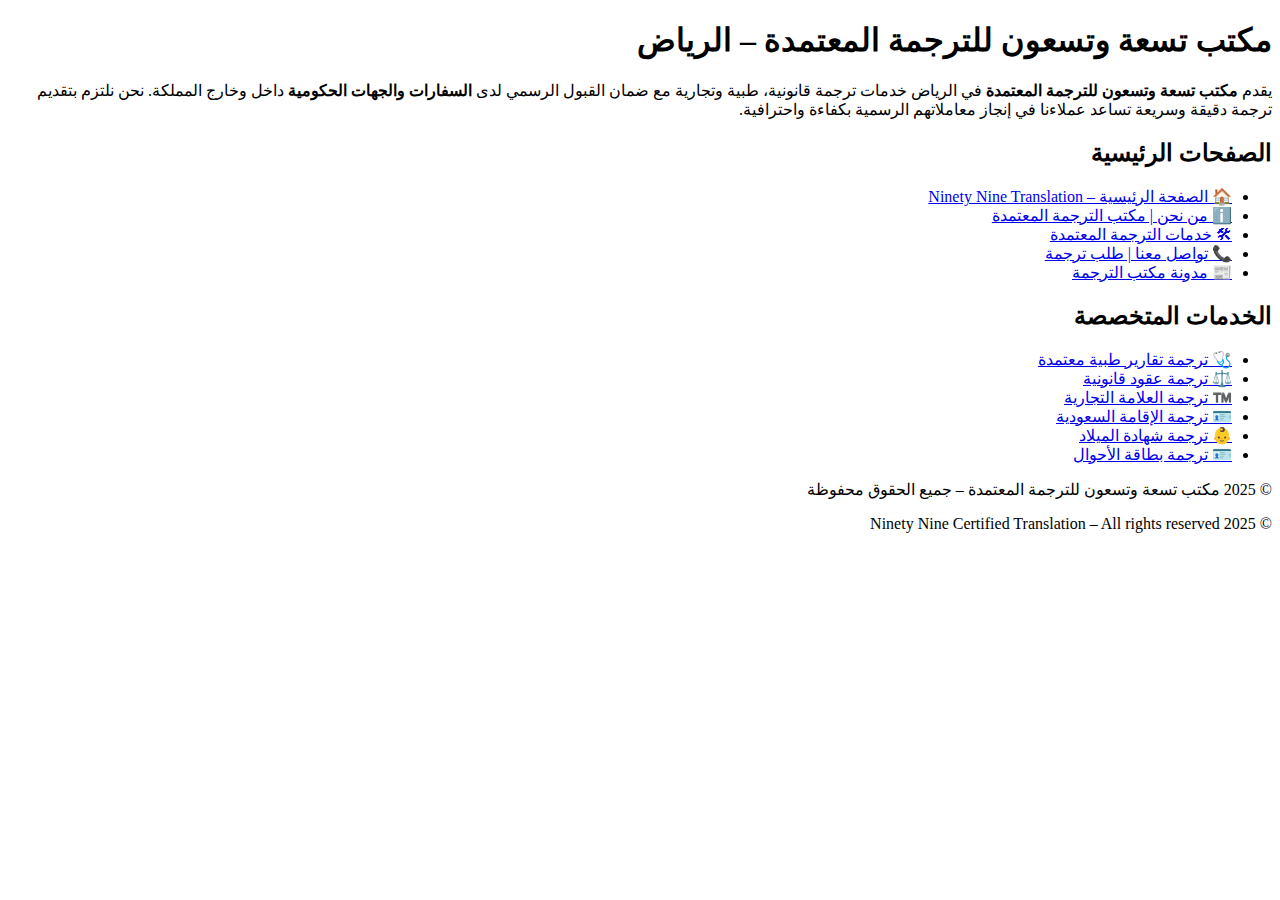
<file: index.html>
<!doctype html>
<html lang="ar" dir="rtl">
<head>
  <meta charset="utf-8">
  <title>مكتب تسعة وتسعون للترجمة المعتمدة – الرياض | خدمات ترجمة قانونية وطبية وتجارية</title>
  <meta name="description" content="مكتب تسعة وتسعون للترجمة المعتمدة بالرياض يقدم خدمات ترجمة قانونية، طبية وتجارية مع قبول رسمي لدى السفارات والجهات الحكومية. ترجمة دقيقة وسريعة في السعودية.">
  <meta name="keywords" content="ترجمة معتمدة, ترجمة قانونية, ترجمة طبية, ترجمة تجارية, مكتب ترجمة بالرياض, Ninety Nine Translation, خدمات الترجمة السعودية">
  <meta name="author" content="Ninety Nine Certified Translation">

  <!-- Open Graph for Social Media -->
  <meta property="og:title" content="مكتب تسعة وتسعون للترجمة المعتمدة – الرياض">
  <meta property="og:description" content="ترجمة معتمدة (قانونية – طبية – تجارية) مع قبول رسمي لدى السفارات والجهات الحكومية في السعودية.">
  <meta property="og:url" content="https://ninety9-9nine.com/">
  <meta property="og:type" content="website">
  <meta property="og:locale" content="ar_AR">

  <!-- Twitter Card -->
  <meta name="twitter:card" content="summary">
  <meta name="twitter:title" content="مكتب تسعة وتسعون للترجمة المعتمدة – الرياض">
  <meta name="twitter:description" content="ترجمة معتمدة قانونية وطبية وتجارية مع قبول رسمي في السعودية.">
</head>
<body>
  <header>
    <h1>مكتب تسعة وتسعون للترجمة المعتمدة – الرياض</h1>
  </header>

  <main>
    <section>
      <p>
        يقدم <strong>مكتب تسعة وتسعون للترجمة المعتمدة</strong> في الرياض 
        خدمات ترجمة قانونية، طبية وتجارية مع ضمان القبول الرسمي لدى 
        <strong>السفارات والجهات الحكومية</strong> داخل وخارج المملكة.  
        نحن نلتزم بتقديم ترجمة دقيقة وسريعة تساعد عملاءنا في إنجاز معاملاتهم الرسمية 
        بكفاءة واحترافية.
      </p>
    </section>

    <section>
      <h2>الصفحات الرئيسية</h2>
      <ul>
        <li><a href="https://ninety9-9nine.com/">🏠 الصفحة الرئيسية – Ninety Nine Translation</a></li>
        <li><a href="https://ninety9-9nine.com/%d9%85%d9%86-%d9%86%d8%ad%d9%86/">ℹ️ من نحن | مكتب الترجمة المعتمدة</a></li>
        <li><a href="https://ninety9-9nine.com/%d8%ae%d8%af%d9%85%d8%a7%d8%aa%d9%86%d8%a7/">🛠 خدمات الترجمة المعتمدة</a></li>
        <li><a href="https://ninety9-9nine.com/%d8%aa%d9%88%d8%a7%d8%b5%d9%84-%d9%85%d8%b9%d9%86%d8%a7/">📞 تواصل معنا | طلب ترجمة</a></li>
        <li><a href="https://ninety9-9nine.com/%d8%a7%d9%84%d9%85%d8%af%d9%88%d9%86%d8%a9/">📰 مدونة مكتب الترجمة</a></li>
      </ul>
    </section>

    <section>
      <h2>الخدمات المتخصصة</h2>
      <ul>
        <li><a href="https://ninety9-9nine.com/...">🩺 ترجمة تقارير طبية معتمدة</a></li>
        <li><a href="https://ninety9-9nine.com/...">⚖️ ترجمة عقود قانونية</a></li>
        <li><a href="https://ninety9-9nine.com/...">™️ ترجمة العلامة التجارية</a></li>
        <li><a href="https://ninety9-9nine.com/...">🪪 ترجمة الإقامة السعودية</a></li>
        <li><a href="https://ninety9-9nine.com/...">👶 ترجمة شهادة الميلاد</a></li>
        <li><a href="https://ninety9-9nine.com/...">🪪 ترجمة بطاقة الأحوال</a></li>
      </ul>
    </section>
  </main>

  <footer>
    <p>© 2025 مكتب تسعة وتسعون للترجمة المعتمدة – جميع الحقوق محفوظة</p>
    <p>© 2025 Ninety Nine Certified Translation – All rights reserved</p>
  </footer>
</body>
</html>
</file>
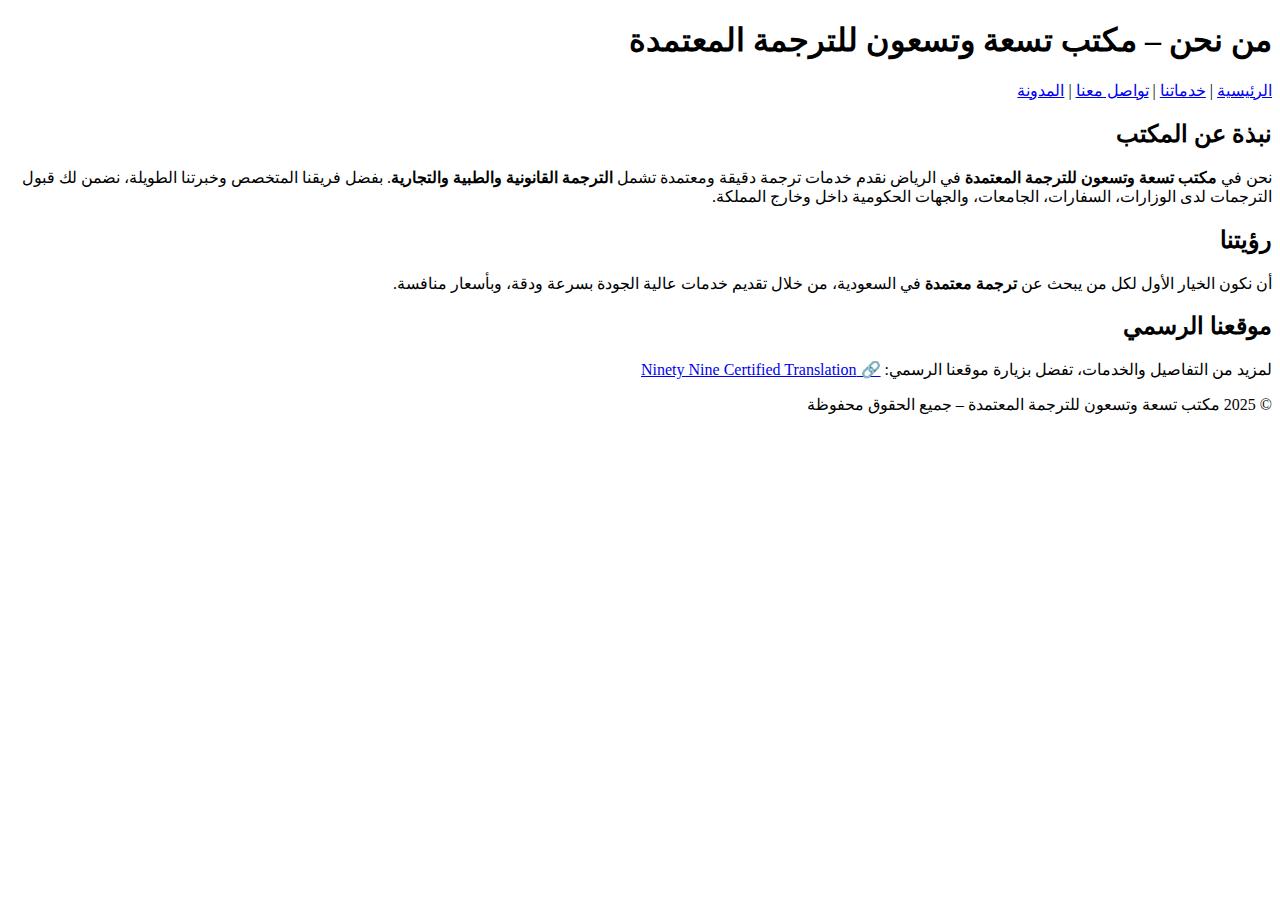
<file: about.html>
<!doctype html>
<html lang="ar" dir="rtl">
<head>
  <meta charset="utf-8">
  <title>من نحن – مكتب تسعة وتسعون للترجمة المعتمدة</title>
  <meta name="description" content="تعرف على مكتب تسعة وتسعون للترجمة المعتمدة في الرياض – خبرة في الترجمة القانونية والطبية والتجارية مع قبول رسمي لدى الجهات الحكومية والسفارات.">
  <meta name="keywords" content="من نحن, مكتب ترجمة معتمد, ترجمة بالرياض, Ninety Nine Translation, ترجمة قانونية, ترجمة طبية, ترجمة تجارية">
</head>
<body>
  <header>
    <h1>من نحن – مكتب تسعة وتسعون للترجمة المعتمدة</h1>
    <nav>
      <a href="index.html">الرئيسية</a> |
      <a href="services.html">خدماتنا</a> |
      <a href="contact.html">تواصل معنا</a> |
      <a href="blog.html">المدونة</a>
    </nav>
  </header>

  <main>
    <section>
      <h2>نبذة عن المكتب</h2>
      <p>
        نحن في <strong>مكتب تسعة وتسعون للترجمة المعتمدة</strong> في الرياض نقدم خدمات ترجمة دقيقة ومعتمدة تشمل 
        <strong>الترجمة القانونية والطبية والتجارية</strong>. بفضل فريقنا المتخصص وخبرتنا الطويلة، نضمن لك قبول الترجمات لدى 
        الوزارات، السفارات، الجامعات، والجهات الحكومية داخل وخارج المملكة.
      </p>
    </section>

    <section>
      <h2>رؤيتنا</h2>
      <p>
        أن نكون الخيار الأول لكل من يبحث عن <strong>ترجمة معتمدة</strong> في السعودية، من خلال تقديم خدمات عالية الجودة بسرعة 
        ودقة، وبأسعار منافسة.
      </p>
    </section>

    <section>
      <h2>موقعنا الرسمي</h2>
      <p>
        لمزيد من التفاصيل والخدمات، تفضل بزيارة موقعنا الرسمي:  
        <a href="https://ninety9-9nine.com" target="_blank">🔗 Ninety Nine Certified Translation</a>
      </p>
    </section>
  </main>

  <footer>
    <p>© 2025 مكتب تسعة وتسعون للترجمة المعتمدة – جميع الحقوق محفوظة</p>
  </footer>
</body>
</html>
</file>
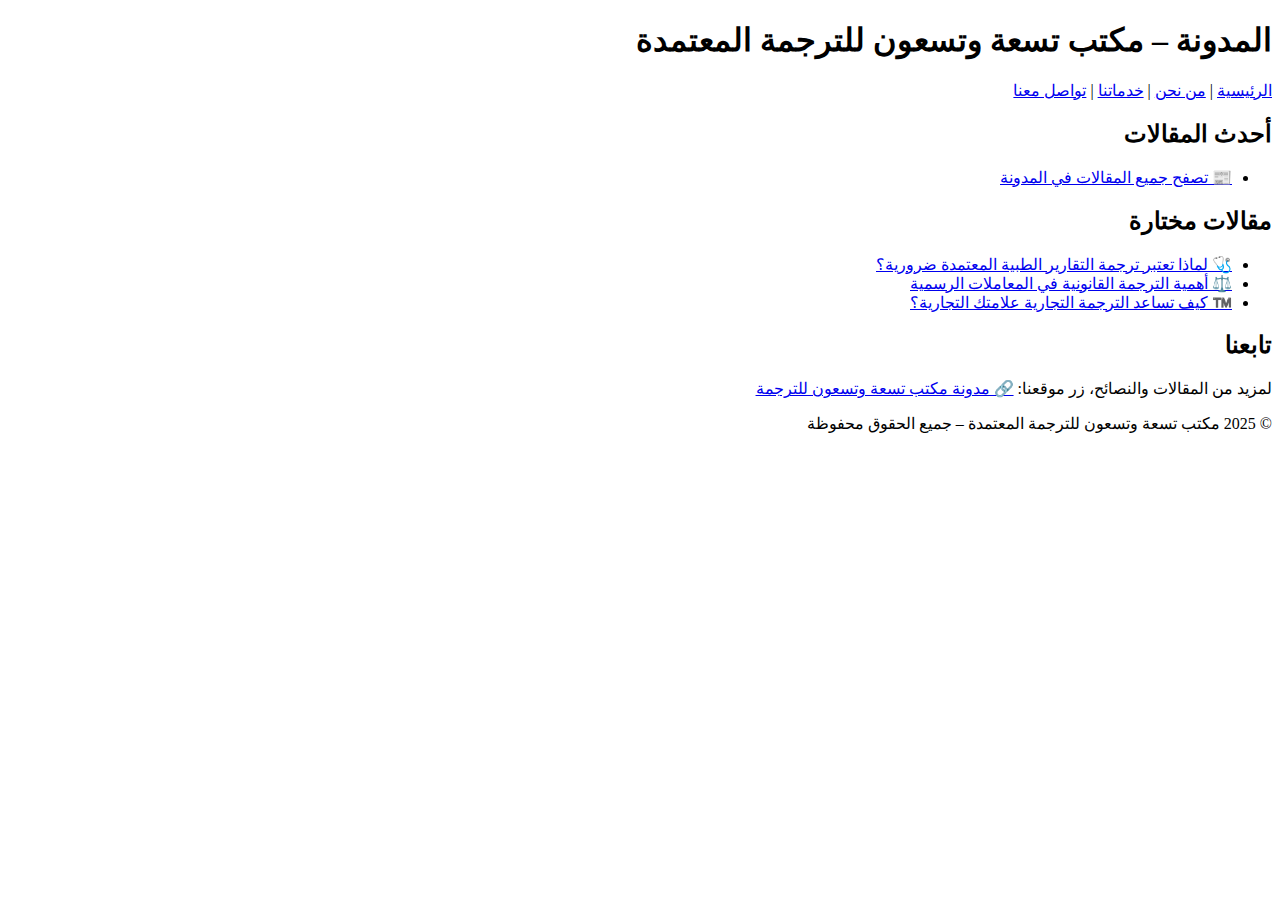
<file: blog.html>
<!doctype html>
<html lang="ar" dir="rtl">
<head>
  <meta charset="utf-8">
  <title>المدونة – مكتب تسعة وتسعون للترجمة المعتمدة</title>
  <meta name="description" content="مدونة مكتب تسعة وتسعون للترجمة المعتمدة – مقالات ونصائح حول الترجمة القانونية والطبية والتجارية، مع أمثلة واقعية وخبرات في مجال الترجمة المعتمدة.">
  <meta name="keywords" content="مدونة الترجمة, مكتب تسعة وتسعون, Ninety Nine Translation, ترجمة قانونية, ترجمة طبية, ترجمة تجارية, مقالات ترجمة">
</head>
<body>
  <header>
    <h1>المدونة – مكتب تسعة وتسعون للترجمة المعتمدة</h1>
    <nav>
      <a href="index.html">الرئيسية</a> |
      <a href="about.html">من نحن</a> |
      <a href="services.html">خدماتنا</a> |
      <a href="contact.html">تواصل معنا</a>
    </nav>
  </header>

  <main>
    <section>
      <h2>أحدث المقالات</h2>
      <ul>
        <li><a href="https://ninety9-9nine.com/%d8%a7%d9%84%d9%85%d8%af%d9%88%d9%86%d8%a9/" target="_blank">📰 تصفح جميع المقالات في المدونة</a></li>
      </ul>
    </section>

    <section>
      <h2>مقالات مختارة</h2>
      <ul>
        <li><a href="https://ninety9-9nine.com/%d8%ae%d8%af%d9%85%d8%a7%d8%aa-%d8%a7%d9%84%d8%aa%d8%b1%d8%ac%d9%85%d8%a9/%d8%aa%d8%b1%d8%ac%d9%85%d8%a9-%d8%aa%d9%82%d8%a7%d8%b1%d9%8a%d8%b1-%d8%b7%d8%a8%d9%8a%d8%a9-%d9%85%d8%b9%d8%aa%d9%85%d8%af%d8%a9/" target="_blank">🩺 لماذا تعتبر ترجمة التقارير الطبية المعتمدة ضرورية؟</a></li>
        <li><a href="https://ninety9-9nine.com/%d8%ae%d8%af%d9%85%d8%a7%d8%aa-%d8%a7%d9%84%d8%aa%d8%b1%d8%ac%d9%85%d8%a9/%d8%aa%d8%b1%d8%ac%d9%85%d8%a9-%d8%b9%d9%82%d9%88%d8%af-%d9%82%d8%a7%d9%86%d9%88%d9%86%d9%8a%d8%a9/" target="_blank">⚖️ أهمية الترجمة القانونية في المعاملات الرسمية</a></li>
        <li><a href="https://ninety9-9nine.com/%d8%ae%d8%af%d9%85%d8%a7%d8%aa-%d8%a7%d9%84%d8%aa%d8%b1%d8%ac%d9%85%d8%a9/%d8%aa%d8%b1%d8%ac%d9%85%d8%a9-%d8%a7%d9%84%d8%b9%d9%84%d8%a7%d9%85%d8%a9-%d8%a7%d9%84%d8%aa%d8%ac%d8%a7%d8%b1%d9%8a%d8%a9/" target="_blank">™️ كيف تساعد الترجمة التجارية علامتك التجارية؟</a></li>
      </ul>
    </section>

    <section>
      <h2>تابعنا</h2>
      <p>
        لمزيد من المقالات والنصائح، زر موقعنا:  
        <a href="https://ninety9-9nine.com/%d8%a7%d9%84%d9%85%d8%af%d9%88%d9%86%d8%a9/" target="_blank">🔗 مدونة مكتب تسعة وتسعون للترجمة</a>
      </p>
    </section>
  </main>

  <footer>
    <p>© 2025 مكتب تسعة وتسعون للترجمة المعتمدة – جميع الحقوق محفوظة</p>
  </footer>
</body>
</html>
</file>
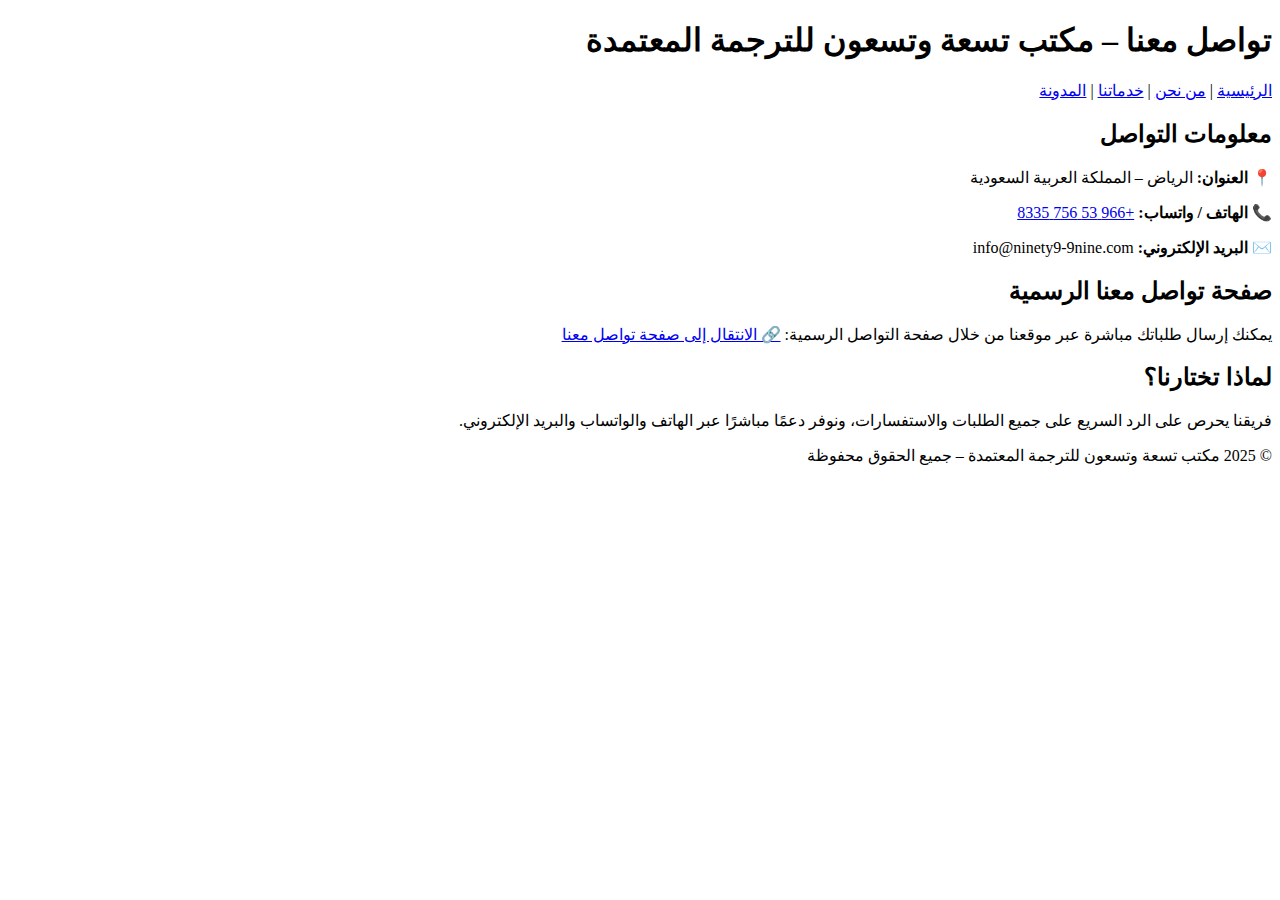
<file: contact.html>
<!doctype html>
<html lang="ar" dir="rtl">
<head>
  <meta charset="utf-8">
  <title>تواصل معنا – مكتب تسعة وتسعون للترجمة المعتمدة</title>
  <meta name="description" content="اتصل بمكتب تسعة وتسعون للترجمة المعتمدة في الرياض. نقدم خدمات الترجمة القانونية والطبية والتجارية مع قبول رسمي لدى السفارات والجهات الحكومية.">
  <meta name="keywords" content="تواصل معنا, مكتب ترجمة معتمد, Ninety Nine Translation, ترجمة في الرياض, ترجمة قانونية, ترجمة طبية, ترجمة تجارية">
</head>
<body>
  <header>
    <h1>تواصل معنا – مكتب تسعة وتسعون للترجمة المعتمدة</h1>
    <nav>
      <a href="index.html">الرئيسية</a> |
      <a href="about.html">من نحن</a> |
      <a href="services.html">خدماتنا</a> |
      <a href="blog.html">المدونة</a>
    </nav>
  </header>

  <main>
    <section>
      <h2>معلومات التواصل</h2>
      <p>📍 <strong>العنوان:</strong> الرياض – المملكة العربية السعودية</p>
      <p>📞 <strong>الهاتف / واتساب:</strong> <a href="https://wa.me/966537568335" target="_blank">+966 53 756 8335</a></p>
      <p>✉️ <strong>البريد الإلكتروني:</strong> info@ninety9-9nine.com</p>
    </section>

    <section>
      <h2>صفحة تواصل معنا الرسمية</h2>
      <p>
        يمكنك إرسال طلباتك مباشرة عبر موقعنا من خلال صفحة التواصل الرسمية:  
        <a href="https://ninety9-9nine.com/%d8%aa%d9%88%d8%a7%d8%b5%d9%84-%d9%85%d8%b9%d9%86%d8%a7/" target="_blank">
          🔗 الانتقال إلى صفحة تواصل معنا
        </a>
      </p>
    </section>

    <section>
      <h2>لماذا تختارنا؟</h2>
      <p>
        فريقنا يحرص على الرد السريع على جميع الطلبات والاستفسارات، ونوفر دعمًا مباشرًا عبر الهاتف والواتساب والبريد الإلكتروني.
      </p>
    </section>
  </main>

  <footer>
    <p>© 2025 مكتب تسعة وتسعون للترجمة المعتمدة – جميع الحقوق محفوظة</p>
  </footer>
</body>
</html>
</file>
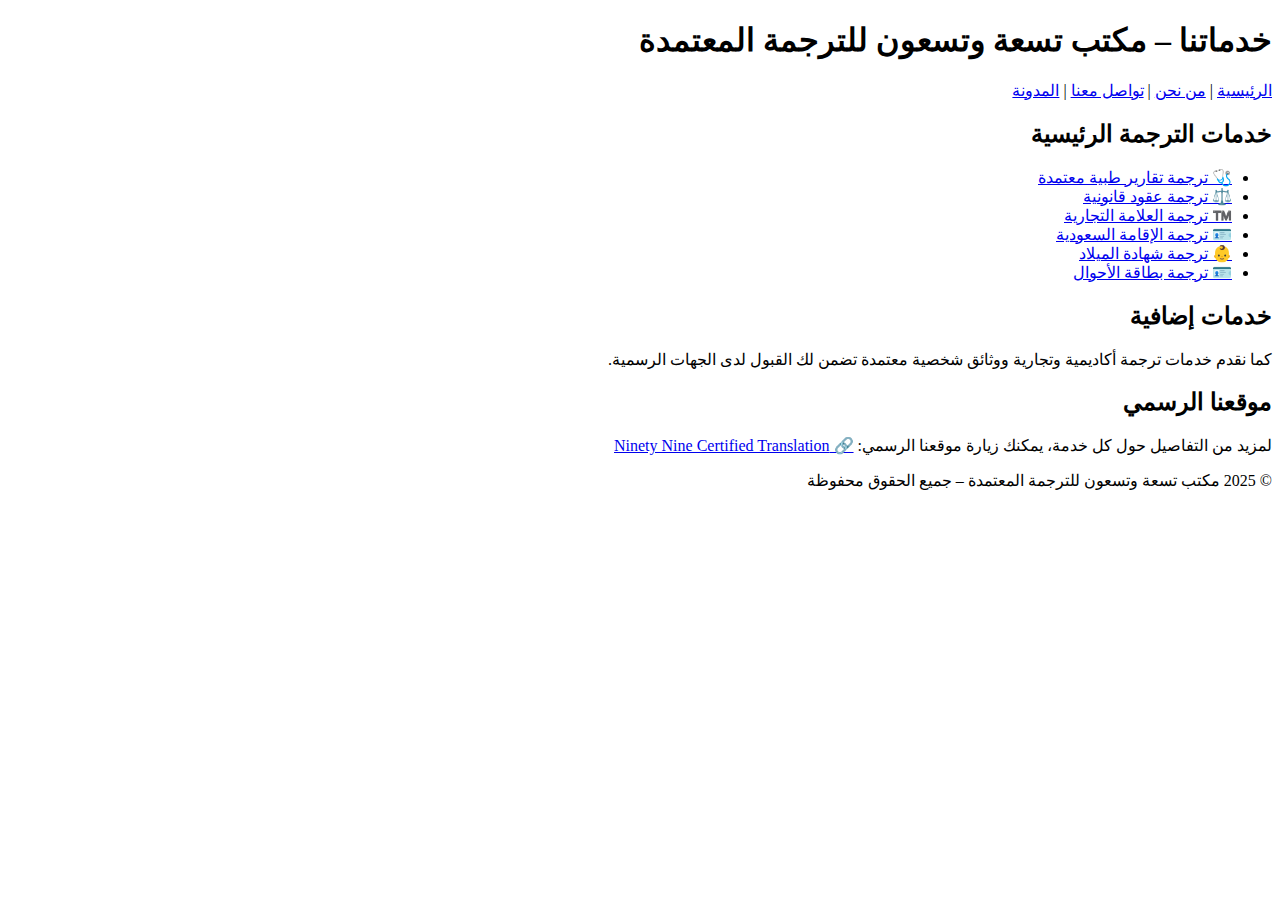
<file: services.html>
<!doctype html>
<html lang="ar" dir="rtl">
<head>
  <meta charset="utf-8">
  <title>خدماتنا – مكتب تسعة وتسعون للترجمة المعتمدة</title>
  <meta name="description" content="خدمات مكتب تسعة وتسعون للترجمة المعتمدة: ترجمة قانونية، طبية، تجارية، وإجراءات رسمية معتمدة. خبرة وضمان قبول رسمي لدى السفارات والجهات الحكومية.">
  <meta name="keywords" content="خدمات الترجمة, ترجمة قانونية, ترجمة طبية, ترجمة تجارية, ترجمة معتمدة, Ninety Nine Translation, الرياض, السعودية">
</head>
<body>
  <header>
    <h1>خدماتنا – مكتب تسعة وتسعون للترجمة المعتمدة</h1>
    <nav>
      <a href="index.html">الرئيسية</a> |
      <a href="about.html">من نحن</a> |
      <a href="contact.html">تواصل معنا</a> |
      <a href="blog.html">المدونة</a>
    </nav>
  </header>

  <main>
    <section>
      <h2>خدمات الترجمة الرئيسية</h2>
      <ul>
        <li><a href="https://ninety9-9nine.com/%d8%ae%d8%af%d9%85%d8%a7%d8%aa-%d8%a7%d9%84%d8%aa%d8%b1%d8%ac%d9%85%d8%a9/%d8%aa%d8%b1%d8%ac%d9%85%d8%a9-%d8%aa%d9%82%d8%a7%d8%b1%d9%8a%d8%b1-%d8%b7%d8%a8%d9%8a%d8%a9-%d9%85%d8%b9%d8%aa%d9%85%d8%af%d8%a9/" target="_blank">🩺 ترجمة تقارير طبية معتمدة</a></li>
        <li><a href="https://ninety9-9nine.com/%d8%ae%d8%af%d9%85%d8%a7%d8%aa-%d8%a7%d9%84%d8%aa%d8%b1%d8%ac%d9%85%d8%a9/%d8%aa%d8%b1%d8%ac%d9%85%d8%a9-%d8%b9%d9%82%d9%88%d8%af-%d9%82%d8%a7%d9%86%d9%88%d9%86%d9%8a%d8%a9/" target="_blank">⚖️ ترجمة عقود قانونية</a></li>
        <li><a href="https://ninety9-9nine.com/%d8%ae%d8%af%d9%85%d8%a7%d8%aa-%d8%a7%d9%84%d8%aa%d8%b1%d8%ac%d9%85%d8%a9/%d8%aa%d8%b1%d8%ac%d9%85%d8%a9-%d8%a7%d9%84%d8%b9%d9%84%d8%a7%d9%85%d8%a9-%d8%a7%d9%84%d8%aa%d8%ac%d8%a7%d8%b1%d9%8a%d8%a9/" target="_blank">™️ ترجمة العلامة التجارية</a></li>
        <li><a href="https://ninety9-9nine.com/%d8%ae%d8%af%d9%85%d8%a7%d8%aa-%d8%a7%d9%84%d8%aa%d8%b1%d8%ac%d9%85%d8%a9/%d8%aa%d8%b1%d8%ac%d9%85%d8%a9-%d8%a7%d9%84%d8%a5%d9%82%d8%a7%d9%85%d8%a9-%d8%a7%d9%84%d8%b3%d8%b9%d9%88%d8%af%d9%8a%d8%a9-0537568335/" target="_blank">🪪 ترجمة الإقامة السعودية</a></li>
        <li><a href="https://ninety9-9nine.com/%d8%ae%d8%af%d9%85%d8%a7%d8%aa-%d8%a7%d9%84%d8%aa%d8%b1%d8%ac%d9%85%d8%a9/%d8%aa%d8%b1%d8%ac%d9%85%d8%a9-%d8%b4%d9%87%d8%a7%d8%af%d8%a9-%d8%a7%d9%84%d9%85%d9%8a%d9%84%d8%a7%d8%af-%d8%a7%d9%84%d8%b3%d8%b9%d9%88%d8%af%d9%8a%d8%a9-2/" target="_blank">👶 ترجمة شهادة الميلاد</a></li>
        <li><a href="https://ninety9-9nine.com/%d8%ae%d8%af%d9%85%d8%a7%d8%aa-%d8%a7%d9%84%d8%aa%d8%b1%d8%ac%d9%85%d8%a9/%d8%aa%d8%b1%d8%ac%d9%85%d8%a9-%d8%a8%d8%b7%d8%a7%d9%82%d8%a9-%d8%a7%d9%84%d8%a3%d8%ad%d9%88%d8%a7%d9%84/" target="_blank">🪪 ترجمة بطاقة الأحوال</a></li>
      </ul>
    </section>

    <section>
      <h2>خدمات إضافية</h2>
      <p>كما نقدم خدمات ترجمة أكاديمية وتجارية ووثائق شخصية معتمدة تضمن لك القبول لدى الجهات الرسمية.</p>
    </section>

    <section>
      <h2>موقعنا الرسمي</h2>
      <p>
        لمزيد من التفاصيل حول كل خدمة، يمكنك زيارة موقعنا الرسمي:  
        <a href="https://ninety9-9nine.com" target="_blank">🔗 Ninety Nine Certified Translation</a>
      </p>
    </section>
  </main>

  <footer>
    <p>© 2025 مكتب تسعة وتسعون للترجمة المعتمدة – جميع الحقوق محفوظة</p>
  </footer>
</body>
</html>
</file>
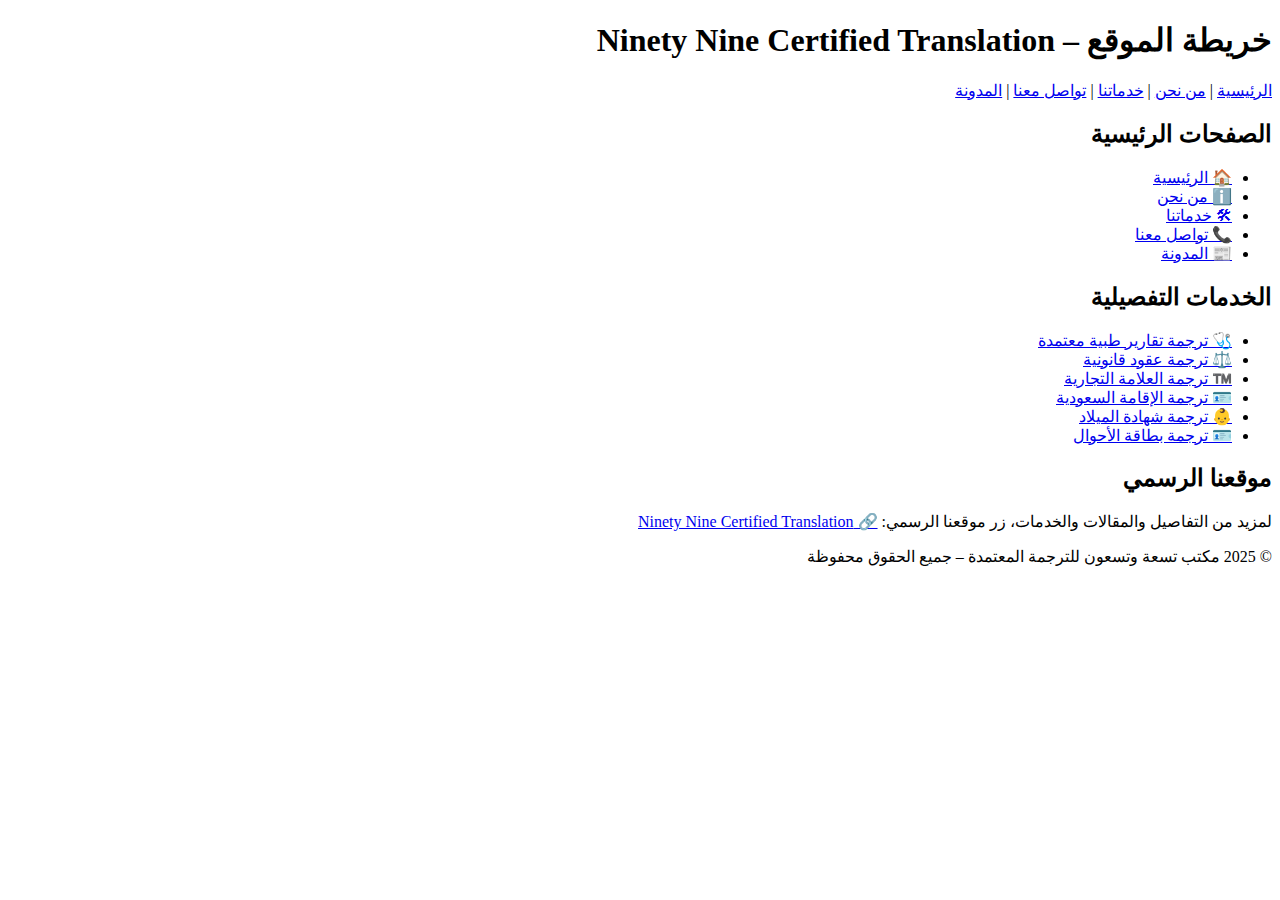
<file: sitemap.html>
<!doctype html>
<html lang="ar" dir="rtl">
<head>
  <meta charset="utf-8">
  <title>خريطة الموقع – مكتب تسعة وتسعون للترجمة المعتمدة</title>
  <meta name="description" content="خريطة موقع مكتب تسعة وتسعون للترجمة المعتمدة على GitHub Pages – روابط رئيسية وصفحات خدمات الترجمة مع الروابط الرسمية للموقع.">
  <meta name="keywords" content="خريطة الموقع, Ninety Nine Translation, مكتب ترجمة معتمد, ترجمة قانونية, ترجمة طبية, ترجمة تجارية, الرياض, السعودية">
</head>
<body>
  <header>
    <h1>خريطة الموقع – Ninety Nine Certified Translation</h1>
    <nav>
      <a href="index.html">الرئيسية</a> |
      <a href="about.html">من نحن</a> |
      <a href="services.html">خدماتنا</a> |
      <a href="contact.html">تواصل معنا</a> |
      <a href="blog.html">المدونة</a>
    </nav>
  </header>

  <main>
    <section>
      <h2>الصفحات الرئيسية</h2>
      <ul>
        <li><a href="index.html">🏠 الرئيسية</a></li>
        <li><a href="about.html">ℹ️ من نحن</a></li>
        <li><a href="services.html">🛠 خدماتنا</a></li>
        <li><a href="contact.html">📞 تواصل معنا</a></li>
        <li><a href="blog.html">📰 المدونة</a></li>
      </ul>
    </section>

    <section>
      <h2>الخدمات التفصيلية</h2>
      <ul>
        <li><a href="https://ninety9-9nine.com/%d8%ae%d8%af%d9%85%d8%a7%d8%aa-%d8%a7%d9%84%d8%aa%d8%b1%d8%ac%d9%85%d8%a9/%d8%aa%d8%b1%d8%ac%d9%85%d8%a9-%d8%aa%d9%82%d8%a7%d8%b1%d9%8a%d8%b1-%d8%b7%d8%a8%d9%8a%d8%a9-%d9%85%d8%b9%d8%aa%d9%85%d8%af%d8%a9/" target="_blank">🩺 ترجمة تقارير طبية معتمدة</a></li>
        <li><a href="https://ninety9-9nine.com/%d8%ae%d8%af%d9%85%d8%a7%d8%aa-%d8%a7%d9%84%d8%aa%d8%b1%d8%ac%d9%85%d8%a9/%d8%aa%d8%b1%d8%ac%d9%85%d8%a9-%d8%b9%d9%82%d9%88%d8%af-%d9%82%d8%a7%d9%86%d9%88%d9%86%d9%8a%d8%a9/" target="_blank">⚖️ ترجمة عقود قانونية</a></li>
        <li><a href="https://ninety9-9nine.com/%d8%ae%d8%af%d9%85%d8%a7%d8%aa-%d8%a7%d9%84%d8%aa%d8%b1%d8%ac%d9%85%d8%a9/%d8%aa%d8%b1%d8%ac%d9%85%d8%a9-%d8%a7%d9%84%d8%b9%d9%84%d8%a7%d9%85%d8%a9-%d8%a7%d9%84%d8%aa%d8%ac%d8%a7%d8%b1%d9%8a%d8%a9/" target="_blank">™️ ترجمة العلامة التجارية</a></li>
        <li><a href="https://ninety9-9nine.com/%d8%ae%d8%af%d9%85%d8%a7%d8%aa-%d8%a7%d9%84%d8%aa%d8%b1%d8%ac%d9%85%d8%a9/%d8%aa%d8%b1%d8%ac%d9%85%d8%a9-%d8%a7%d9%84%d8%a5%d9%82%d8%a7%d9%85%d8%a9-%d8%a7%d9%84%d8%b3%d8%b9%d9%88%d8%af%d9%8a%d8%a9-0537568335/" target="_blank">🪪 ترجمة الإقامة السعودية</a></li>
        <li><a href="https://ninety9-9nine.com/%d8%ae%d8%af%d9%85%d8%a7%d8%aa-%d8%a7%d9%84%d8%aa%d8%b1%d8%ac%d9%85%d8%a9/%d8%aa%d8%b1%d8%ac%d9%85%d8%a9-%d8%b4%d9%87%d8%a7%d8%af%d8%a9-%d8%a7%d9%84%d9%85%d9%8a%d9%84%d8%a7%d8%af-%d8%a7%d9%84%d8%b3%d8%b9%d9%88%d8%af%d9%8a%d8%a9-2/" target="_blank">👶 ترجمة شهادة الميلاد</a></li>
        <li><a href="https://ninety9-9nine.com/%d8%ae%d8%af%d9%85%d8%a7%d8%aa-%d8%a7%d9%84%d8%aa%d8%b1%d8%ac%d9%85%d8%a9/%d8%aa%d8%b1%d8%ac%d9%85%d8%a9-%d8%a8%d8%b7%d8%a7%d9%82%d8%a9-%d8%a7%d9%84%d8%a3%d8%ad%d9%88%d8%a7%d9%84/" target="_blank">🪪 ترجمة بطاقة الأحوال</a></li>
      </ul>
    </section>

    <section>
      <h2>موقعنا الرسمي</h2>
      <p>
        لمزيد من التفاصيل والمقالات والخدمات، زر موقعنا الرسمي:  
        <a href="https://ninety9-9nine.com" target="_blank">🔗 Ninety Nine Certified Translation</a>
      </p>
    </section>
  </main>

  <footer>
    <p>© 2025 مكتب تسعة وتسعون للترجمة المعتمدة – جميع الحقوق محفوظة</p>
  </footer>
</body>
</html>
</file>
